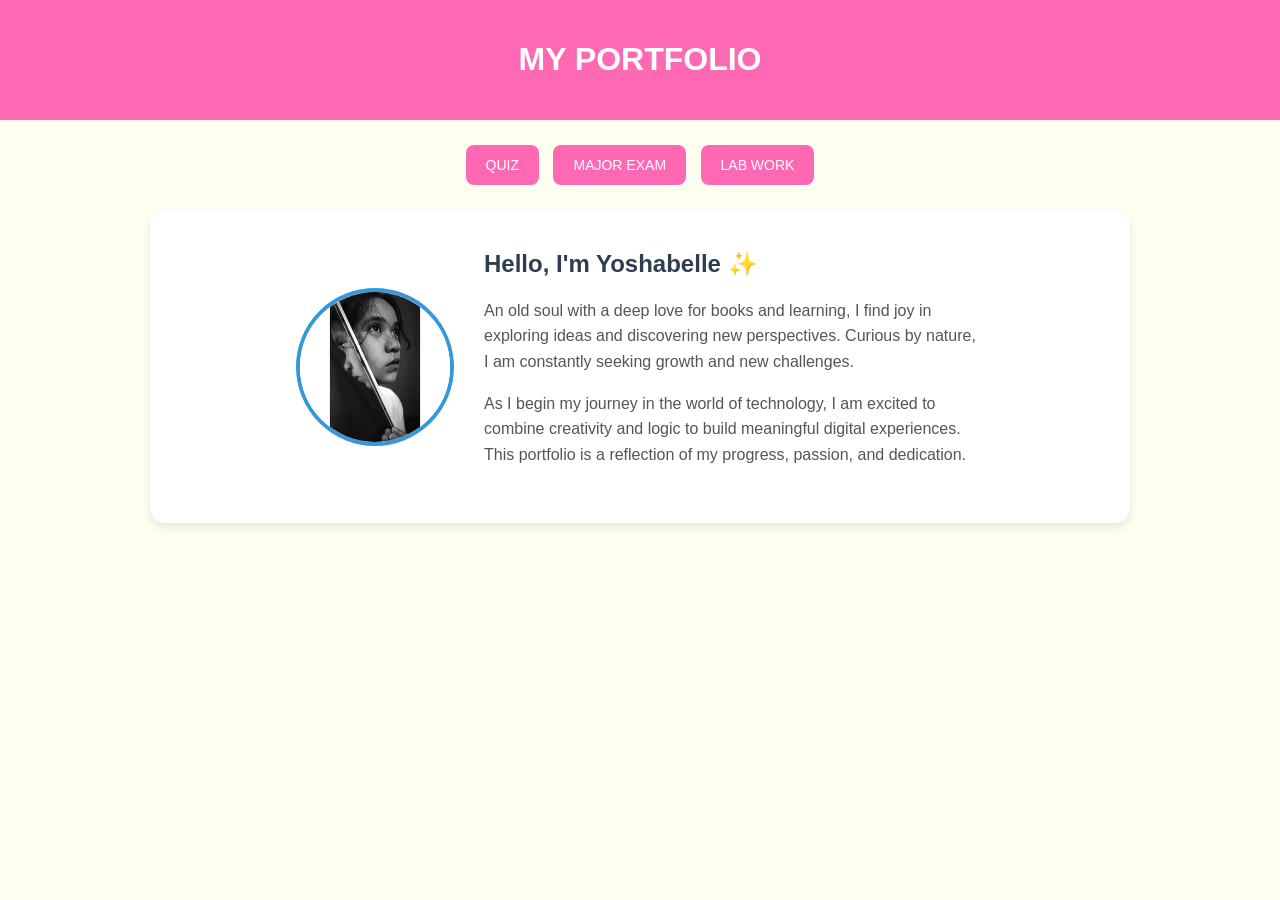
<file: index.html>
<!DOCTYPE html>
<html lang="en">
<head>
    <meta charset="UTF-8">
    <meta name="viewport" content="width=device-width, initial-scale=1.0">
    <title>My Portfolio</title>
    <link rel="stylesheet" href="index.css"/>
</head>

<body>

    <div id="title">
        <h1>MY PORTFOLIO</h1>
    </div>

    <div class="buttons">
        <a href="quiz.html"><button>QUIZ</button></a>
        <a href="majorexam.html"><button>MAJOR EXAM</button></a>
        <a href="labwork.html"><button>LAB WORK</button></a>
    </div>

    <div id="introduction">
        <img src="profile.jpg" alt="My Profile Picture" class="profile-img">

        <div class="intro-text">
            <h2>Hello, I'm Yoshabelle ✨</h2>
            <p>
                An old soul with a deep love for books and learning, I find joy in exploring ideas and discovering new perspectives. 
                Curious by nature, I am constantly seeking growth and new challenges.
            </p>
            <p>
                As I begin my journey in the world of technology, I am excited to combine creativity and logic to build meaningful digital experiences. 
                This portfolio is a reflection of my progress, passion, and dedication.
            </p>
        </div>
    </div>

</body>
</html>
</file>
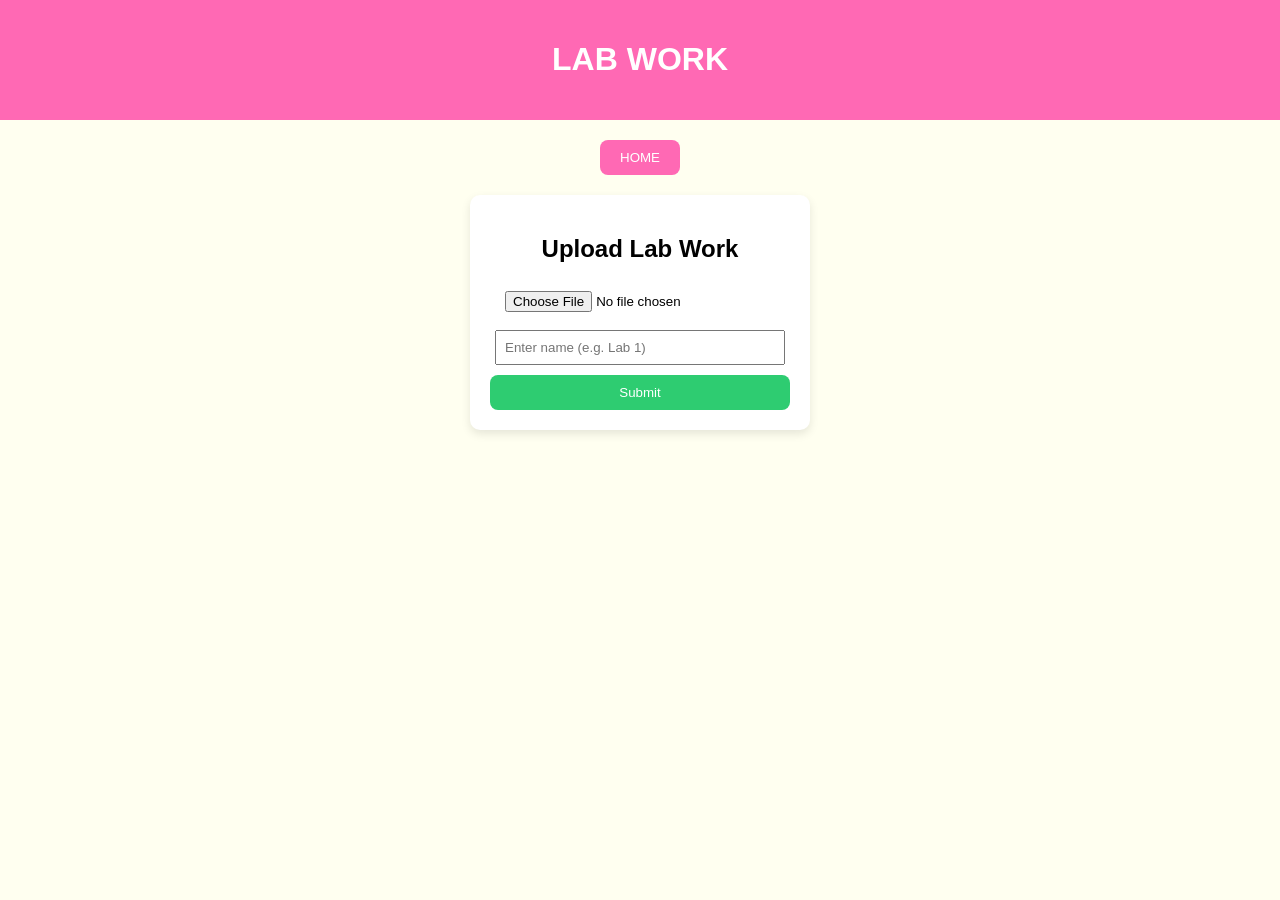
<file: labwork.html>
<!DOCTYPE html>
<html>

<head>
    <link rel="stylesheet" href="quiz.css"/>
    <title> LAB WORK </title>
</head>

<body>

    <div class="header"> 
        <h1>LAB WORK</h1>
    </div>

    <div class="home-button">
        <a href="index.html"><button>HOME</button></a>
    </div>

    <!-- Upload Section -->
    <div class="upload-box">
        <h2>Upload Lab Work</h2>

        <input type="file" id="imageInput" accept="image/*">
        <input type="text" id="imageName" placeholder="Enter name (e.g. Lab 1)">
        <button onclick="addImage()">Submit</button>
    </div>

    <!-- Empty Gallery -->
    <div class="gallery" id="gallery"></div>

<script>
function addImage() {
    const fileInput = document.getElementById("imageInput");
    const nameInput = document.getElementById("imageName");

    const file = fileInput.files[0];
    const name = nameInput.value;

    if (!file || !name) {
        alert("Please complete all fields.");
        return;
    }

    const reader = new FileReader();

    reader.onload = function(e) {
        const container = document.createElement("div");
        container.className = "card";

        container.innerHTML = `
            <img src="${e.target.result}" />
            <p>${name}</p>
        `;

        document.getElementById("gallery").appendChild(container);
    };

    reader.readAsDataURL(file);

    fileInput.value = "";
    nameInput.value = "";
}
</script>

</body>
</html>
</file>
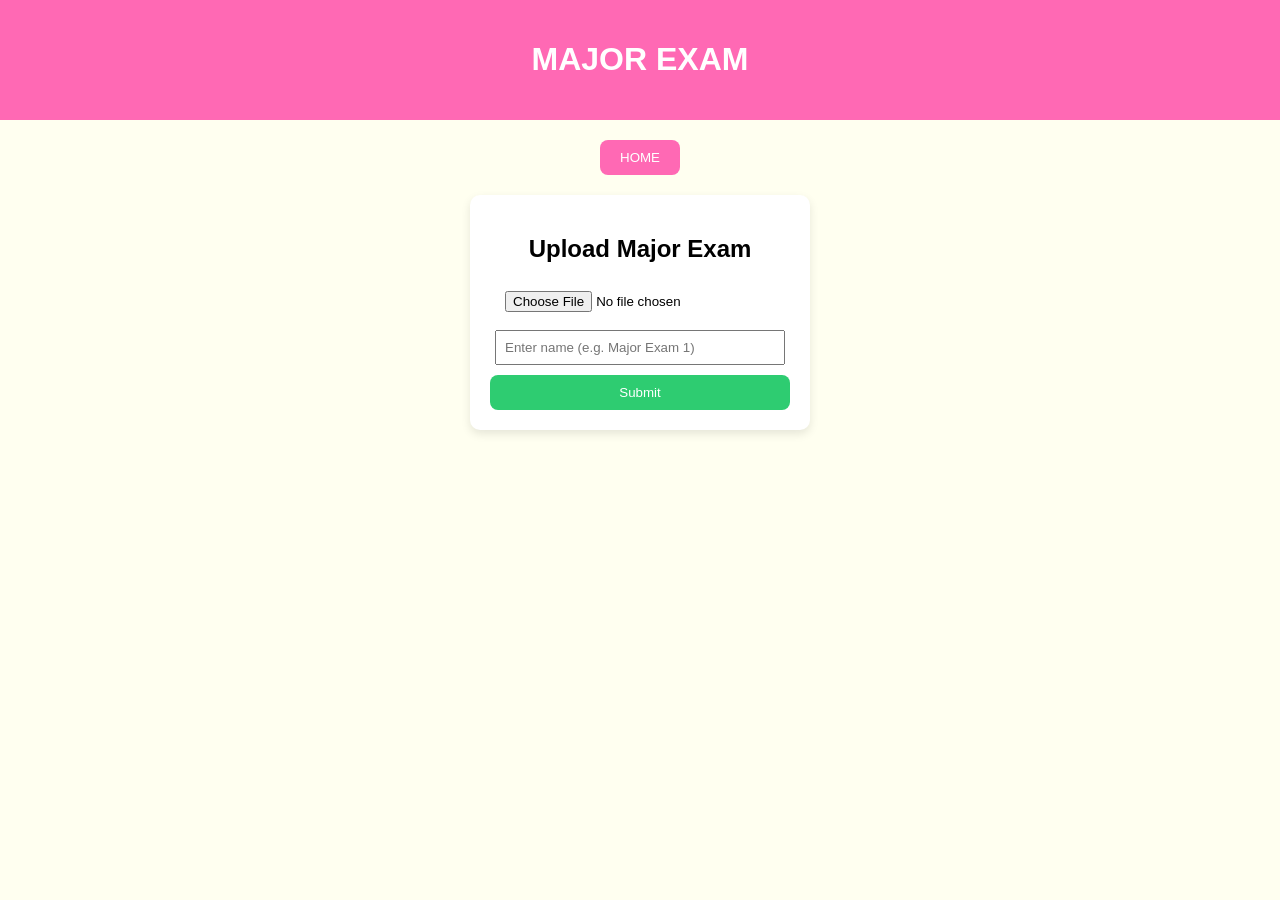
<file: majorexam.html>
<!DOCTYPE html>
<html>

<head>
    <link rel="stylesheet" href="quiz.css"/>
    <title> MAJOR EXAM </title>
</head>

<body>

    <div class="header"> 
        <h1>MAJOR EXAM</h1>
    </div>

    <div class="home-button">
        <a href="index.html"><button>HOME</button></a>
    </div>

    <!-- Upload Section -->
    <div class="upload-box">
        <h2>Upload Major Exam</h2>

        <input type="file" id="imageInput" accept="image/*">
        <input type="text" id="imageName" placeholder="Enter name (e.g. Major Exam 1)">
        <button onclick="addImage()">Submit</button>
    </div>

    <!-- Empty Gallery -->
    <div class="gallery" id="gallery"></div>

<script>
function addImage() {
    const fileInput = document.getElementById("imageInput");
    const nameInput = document.getElementById("imageName");

    const file = fileInput.files[0];
    const name = nameInput.value;

    if (!file || !name) {
        alert("Please complete all fields.");
        return;
    }

    const reader = new FileReader();

    reader.onload = function(e) {
        const container = document.createElement("div");
        container.className = "card";

        container.innerHTML = `
            <img src="${e.target.result}" />
            <p>${name}</p>
        `;

        document.getElementById("gallery").appendChild(container);
    };

    reader.readAsDataURL(file);

    fileInput.value = "";
    nameInput.value = "";
}
</script>

</body>
</html>
</file>
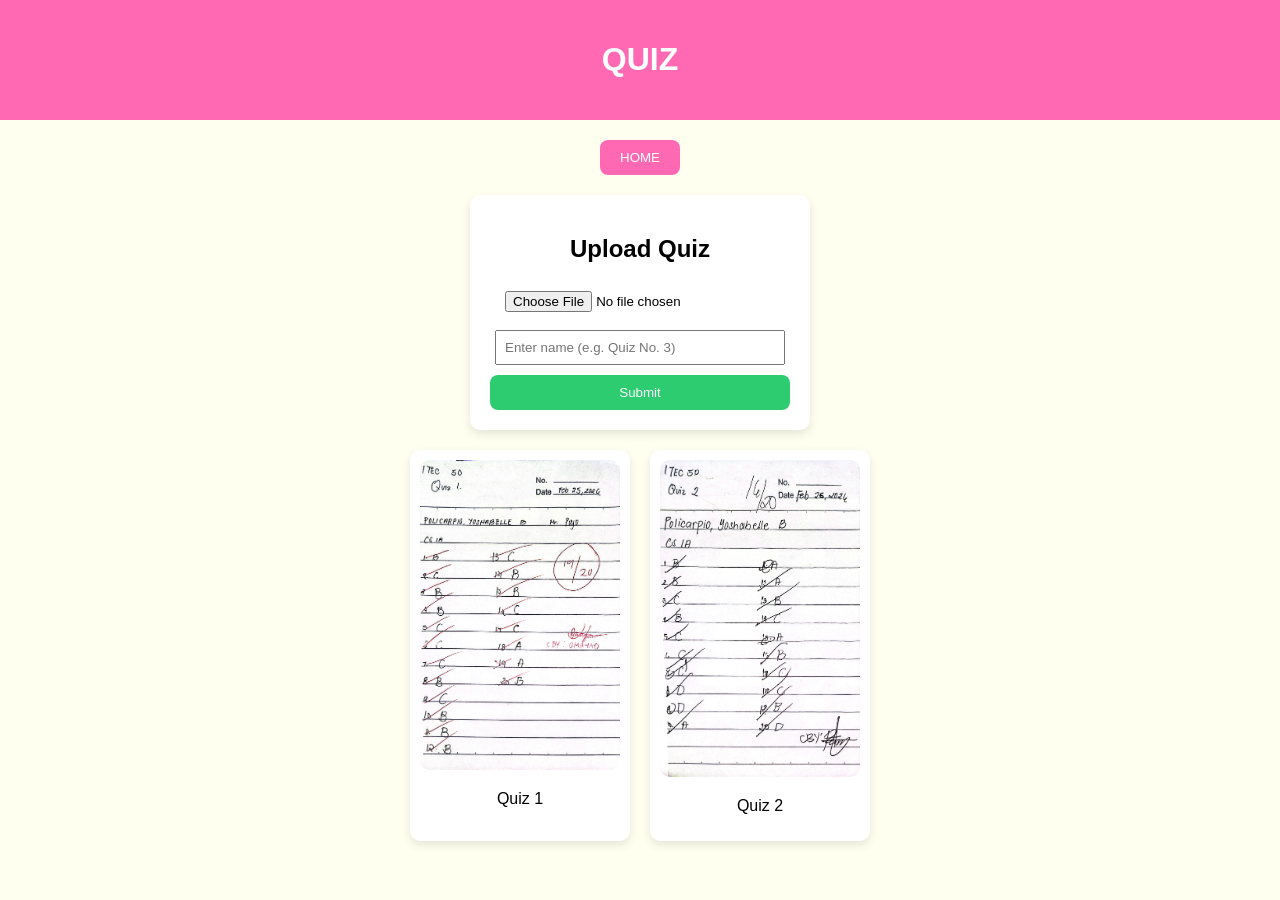
<file: quiz.html>
<!DOCTYPE html>
<html>
<head>
    <link rel="stylesheet" href="quiz.css"/>
    <title> QUIZ </title>
</head>

<body>

    <div class="header"> 
        <h1>QUIZ</h1>
    </div>

    <div class="home-button">
        <a href="index.html"><button>HOME</button></a>
    </div>

    <!-- Upload Section -->
    <div class="upload-box">
        <h2>Upload Quiz</h2>

        <input type="file" id="imageInput" accept="image/*">
        <input type="text" id="imageName" placeholder="Enter name (e.g. Quiz No. 3)">
        <button onclick="addImage()">Submit</button>
    </div>

    <!-- Gallery -->
    <div class="gallery" id="gallery">


        <div class="card">
        <img src="quiz1.png.jpg" alt="Quiz 1">
        <p>Quiz 1</p>
        </div>

        <div class="card">
        <img src="quiz2.png.jpg" alt="Quiz 2">
        <p>Quiz 2</p>
        </div>
        </div>

<script>
function addImage() {
    const fileInput = document.getElementById("imageInput");
    const nameInput = document.getElementById("imageName");

    const file = fileInput.files[0];
    const name = nameInput.value;

    if (!file || !name) {
        alert("Please complete all fields.");
        return;
    }

    const reader = new FileReader();

    reader.onload = function(e) {
        const container = document.createElement("div");
        container.className = "card";

        container.innerHTML = `
            <img src="${e.target.result}" />
            <p>${name}</p>
        `;

        document.getElementById("gallery").appendChild(container);
    };

    reader.readAsDataURL(file);

    fileInput.value = "";
    nameInput.value = "";
}
</script>

</body>
</html>
</file>
<file: index.css>
body {
    margin: 0;
    font-family: Arial, Helvetica, sans-serif;
    background: #FFFFF0;
}

/* Title */
#title {
    text-align: center;
    background: #FF69B4;
    color: white;
    padding: 20px;
}

/* Buttons section */
.buttons {
    text-align: center;
    margin: 20px 0;
}

.buttons button {
    background: #FF69B4;
    color: white;
    border: none;
    padding: 12px 20px;
    margin: 5px;
    border-radius: 8px;
    cursor: pointer;
    font-size: 14px;
    transition: 0.3s;
}

.buttons button:hover {
    background: #2980b9;
    transform: scale(1.05);
}

/* Introduction section */
#introduction {
    display: flex;
    align-items: center;
    justify-content: center;
    gap: 30px;
    padding: 40px;
    max-width: 900px;
    margin: auto;
    background: white;
    border-radius: 15px;
    box-shadow: 0 4px 10px rgba(0,0,0,0.1);
}

/* Profile Image */
.profile-img {
    width: 150px;
    height: 150px;
    border-radius: 50%;
    object-fit: cover;
    border: 4px solid #3498db;
}

/* Text beside image */
.intro-text {
    max-width: 500px;
}

.intro-text h2 {
    margin-top: 0;
    color: #2c3e50;
}

.intro-text p {
    color: #555;
    line-height: 1.6;
}
</file>
<file: quiz.css>
body {
    margin: 0;
    font-family: Arial;
    background:#FFFFF0;
}

.header {
    background: #FF69B4;
    color: white;
    text-align: center;
    padding: 20px;
}

.home-button {
    text-align: center;
    margin: 20px;
}

.home-button button {
    padding: 10px 20px;
    border: none;
    background: #FF69B4;
    color: white;
    border-radius: 8px;
    cursor: pointer;
}

.upload-box {
    background: white;
    padding: 20px;
    width: 300px;
    margin: auto;
    text-align: center;
    border-radius: 10px;
    box-shadow: 0 4px 10px rgba(0,0,0,0.1);
}

.upload-box input {
    display: block;
    margin: 10px auto;
    padding: 8px;
    width: 90%;
}

.upload-box button {
    padding: 10px;
    width: 100%;
    background: #2ecc71;
    color: white;
    border: none;
    border-radius: 8px;
    cursor: pointer;
}

.gallery {
    display: flex;
    flex-wrap: wrap;
    justify-content: center;
    gap: 20px;
    padding: 20px;
}

.card {
    width: 200px;
    background: white;
    padding: 10px;
    border-radius: 10px;
    text-align: center;
    box-shadow: 0 4px 10px rgba(0,0,0,0.1);
}

.card img {
    width: 100%;
    border-radius: 10px;
}
</file>
